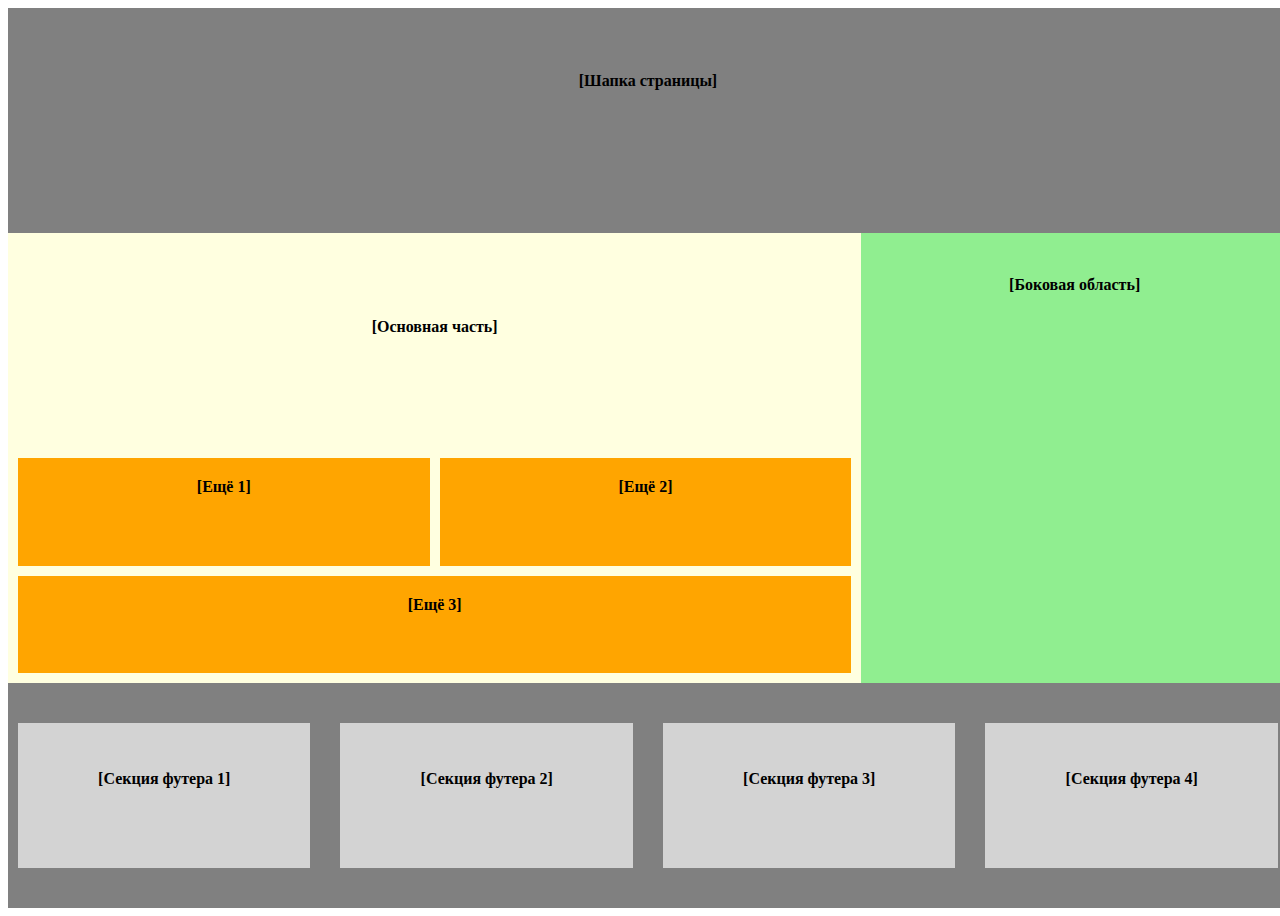
<file: Таблица_grid_адаптивная/index.html>
<!DOCTYPE html>
<html lang="en">
  <head>
    <meta charset="UTF-8" />
    <meta name="viewport" content="width=device-width, initial-scale=1.0" />
    <title>Document</title>
    <link rel="stylesheet" href="assets/style.css" />
  </head>

  <body>
    <div class="container">
      <header class="header">[Шапка страницы]</header>
      <main class="main">
        <div class="block4">[Основная часть]</div>
        <div class="block1">[Ещё 1]</div>
        <div class="block2">[Ещё 2]</div>
        <div class="block3">[Ещё 3]</div>
      </main>
      <aside class="aside">[Боковая область]</aside>
      <footer class="footer">
        <div class="footer1">[Секция футера 1]</div>
        <div class="footer2">[Секция футера 2]</div>
        <div class="footer3">[Секция футера 3]</div>
        <div class="footer4">[Секция футера 4]</div>
      </footer>
    </div>
  </body>
</html>
</file>
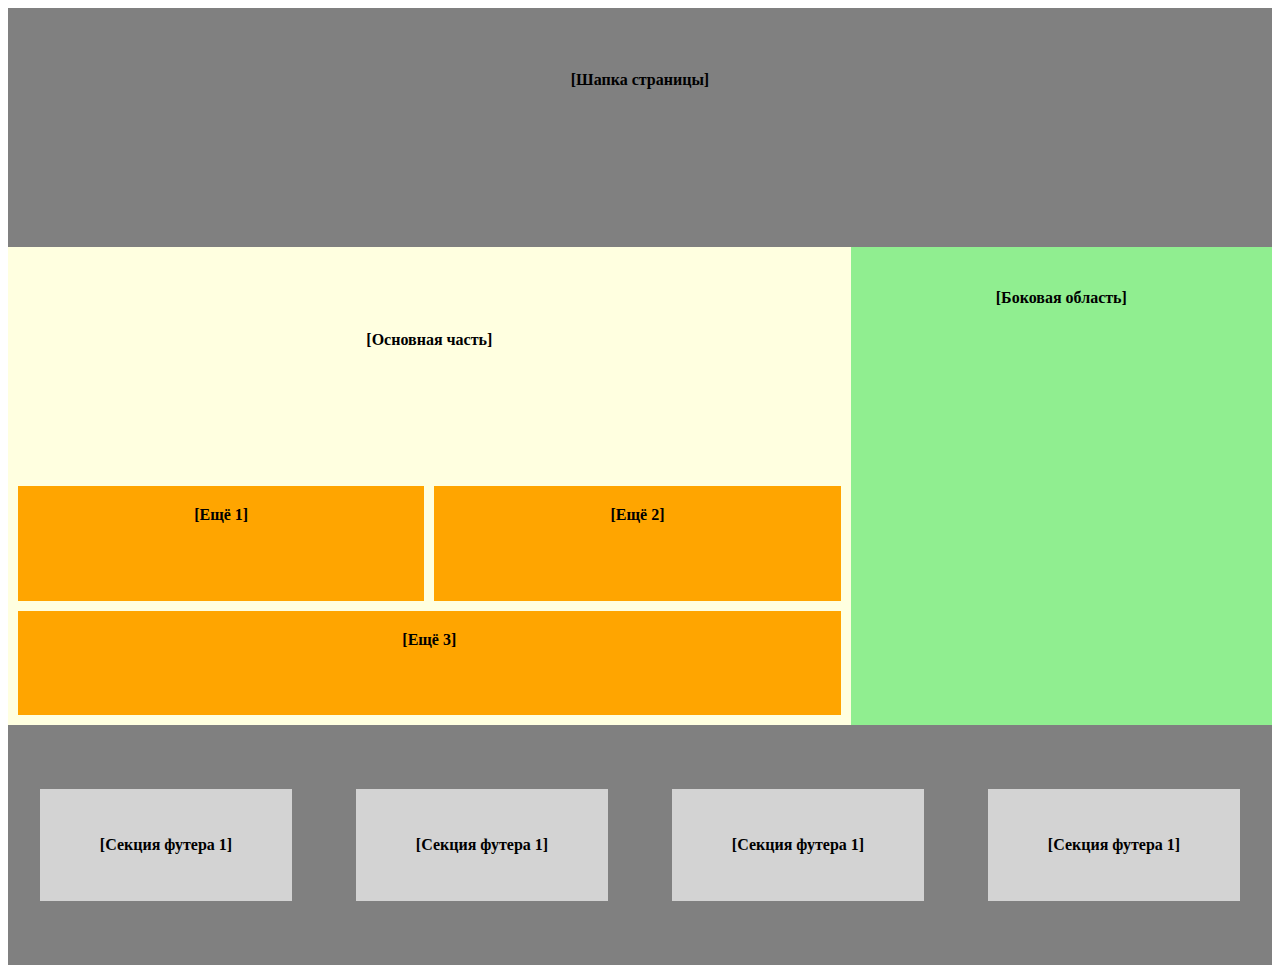
<file: Таблица_grid_респонсивная/index.html>
<!DOCTYPE html>
<html lang="en">
  <head>
    <meta charset="UTF-8" />
    <meta name="viewport" content="width=device-width, initial-scale=1.0" />
    <title>Document</title>
    <link rel="stylesheet" href="assets/style.css" />
  </head>

  <body>
    <div class="container">
      <header class="header">[Шапка страницы]</header>
      <main class="main">
        <div class="block4">[Основная часть]</div>
        <div class="block1">[Ещё 1]</div>
        <div class="block2">[Ещё 2]</div>
        <div class="block3">[Ещё 3]</div>
      </main>
      <aside class="aside">[Боковая область]</aside>
      <footer class="footer">
        <div class="footer1">[Секция футера 1]</div>
        <div class="footer2">[Секция футера 1]</div>
        <div class="footer3">[Секция футера 1]</div>
        <div class="footer4">[Секция футера 1]</div>
      </footer>
    </div>
  </body>
</html>
</file>
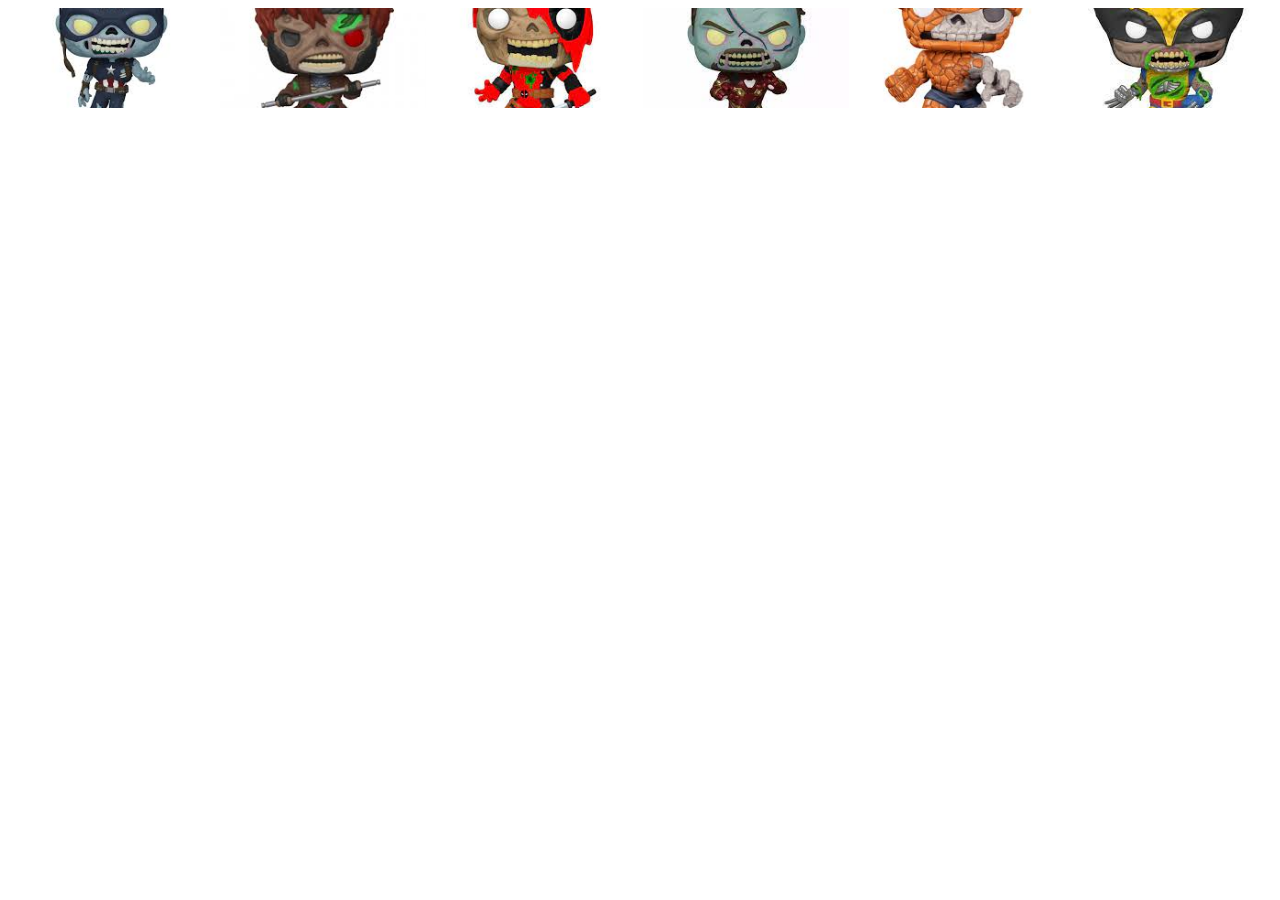
<file: Таблица_хабр/index.html>
<!DOCTYPE html>
<html lang="en">
  <head>
    <meta charset="UTF-8" />
    <meta name="viewport" content="width=device-width, initial-scale=1.0" />
    <title>Document</title>
    <link rel="stylesheet" href="assets/style.css" />
  </head>
  <body>
    <div class="container">
      <div class="item1"><img src="assets/Cap.jpg" alt="Cap" /></div>
      <div class="item2"><img src="assets/Cyclop.jpg" alt="Cyclop" /></div>
      <div class="item3"><img src="assets/Pool.jpg" alt="" /></div>
      <div class="item4"><img src="assets/Starlord.jpg" alt="Starlord" /></div>
      <div class="item5"><img src="assets/Thing.jpg" alt="Thing" /></div>
      <div class="item6"><img src="assets/Wolverin.jpg" alt="Wolverin" /></div>
    </div>
  </body>
</html>
</file>
<file: Таблица_grid_адаптивная/assets/style.css>
.container {
    display: grid;
    width: 100vw;
    height: 100vh;
    grid-template-areas:
      "header header"
      "main aside"
      "footer footer";
    grid-template-columns: 2fr 1fr;
    grid-template-rows: 1fr 2fr 1fr;
    background-color: grey;
  }
  .header {
    grid-area: header;
    height: 10%;
    margin: 0 auto;
    padding-top: 5%;
    padding-bottom: 5%;
    font-weight: bold;
  }
  .main {
    display: grid;
    grid-template-columns: 1fr 1fr;
    grid-template-rows: 2fr 1fr 1fr;
    grid-area: main;
    background-color: lightyellow;
    font-weight: bold;
    gap: 10px;
    text-align: center;
  }
  .aside {
    grid-area: aside;
    background-color: lightgreen;
    font-weight: bold;
    text-align: center;
    padding-top: 10%;
  }
  .block4 {
    grid-row: 1 / 2;
    grid-column: 1 / 3;
    padding-top: 10%;
  }
  .block1 {
    grid-row: 2 / 3;
    grid-column: 1 / 2;
    text-align: center;
    background-color: orange;
    margin-left: 10px;
    padding-top: 20px;
    padding-bottom: 20px;
  }
  .block2 {
    grid-row: 2 / 3;
    grid-column: 2 / 3;
    text-align: center;
    background-color: orange;
    margin-right: 10px;
    padding-top: 20px;
    padding-bottom: 20px;
  }
  .block3 {
    grid-row: 3 / 4;
    grid-column: 1 / 3;
    text-align: center;
    background-color: orange;
    margin-bottom: 10px;
    margin-left: 10px;
    margin-right: 10px;
    padding-top: 20px;
    padding-bottom: 20px;
  }
  .footer {
    display: grid;
    grid-row: 3 / 4;
    grid-column: 1 / 3;
    grid-template-columns: repeat(auto-fit, minmax(100px,4fr));
    grid-template-rows: 1fr;
    gap: 10px;
  }
  .footer1,
  .footer2,
  .footer3,
  .footer4 {
    background-color: lightgrey;
    font-weight: bold;
    margin-top: 40px;
    margin-bottom: 40px;
    margin-left: 10px;
    margin-right: 10px;
    text-align: center;
    padding-top: 15%;
    padding-bottom: 15%;
  }
@media screen and (max-width: 425px){
  .aside {display: none;}
  .main {width:100vw;}
  .footer3, .footer4 {display: none;}
  .container{height:20%}}
</file>
<file: Таблица_grid_респонсивная/assets/style.css>
.container {
    display: grid;
    width: min-width;
    height: min-height;
    grid-template-areas:
      "header header"
      "main aside"
      "footer footer";
    grid-template-columns: 2fr 1fr;
    grid-template-rows: 1fr 2fr 1fr;
    background-color: grey;
  }
  .header {
    grid-area: header;
    height: 10%;
    margin: 0 auto;
    padding-top: 5%;
    padding-bottom: 5%;
    font-weight: bold;
  }
  .main {
    display: grid;
    grid-template-columns: 1fr 1fr;
    grid-template-rows: 2fr 1fr 1fr;
    grid-area: main;
    background-color: lightyellow;
    font-weight: bold;
    gap: 10px;
    text-align: center;
  }
  .aside {
    grid-area: aside;
    background-color: lightgreen;
    font-weight: bold;
    text-align: center;
    padding-top: 10%;
  }
  .block4 {
    grid-row: 1 / 2;
    grid-column: 1 / 3;
    padding-top: 10%;
  }
  .block1 {
    grid-row: 2 / 3;
    grid-column: 1 / 2;
    text-align: center;
    background-color: orange;
    margin-left: 10px;
    padding-top: 20px;
    padding-bottom: 20px;
  }
  .block2 {
    grid-row: 2 / 3;
    grid-column: 2 / 3;
    text-align: center;
    background-color: orange;
    margin-right: 10px;
    padding-top: 20px;
    padding-bottom: 20px;
  }
  .block3 {
    grid-row: 3 / 4;
    grid-column: 1 / 3;
    text-align: center;
    background-color: orange;
    margin-bottom: 10px;
    margin-left: 10px;
    margin-right: 10px;
    padding-top: 20px;
    padding-bottom: 20px;
  }
  .footer {
    display: grid;
    grid-row: 3 / 4;
    grid-column: 1 / 3;
    grid-template-columns: repeat(4, auto);
    grid-template-rows: 1fr;
    }
  .footer1,
  .footer2,
  .footer3,
  .footer4 {
    background-color: lightgrey;
    font-weight: bold;
    margin-top: 20%;
    margin-bottom: 20%;
    margin-left: 10%;
    margin-right: 10%;
    text-align: center;
    padding-top: 15%;
    padding-bottom: 15%;
  }
</file>
<file: Таблица_хабр/assets/style.css>
.container {
    display: grid;
    gap: 5px;
    grid-template-columns: repeat(auto-fit,minmax(100px, 1fr));
    grid-template-rows: repeat(2,100px);
}
.container > div > img {
    width: 100%;
    height: 100%;
    object-fit: cover;
  }
</file>
